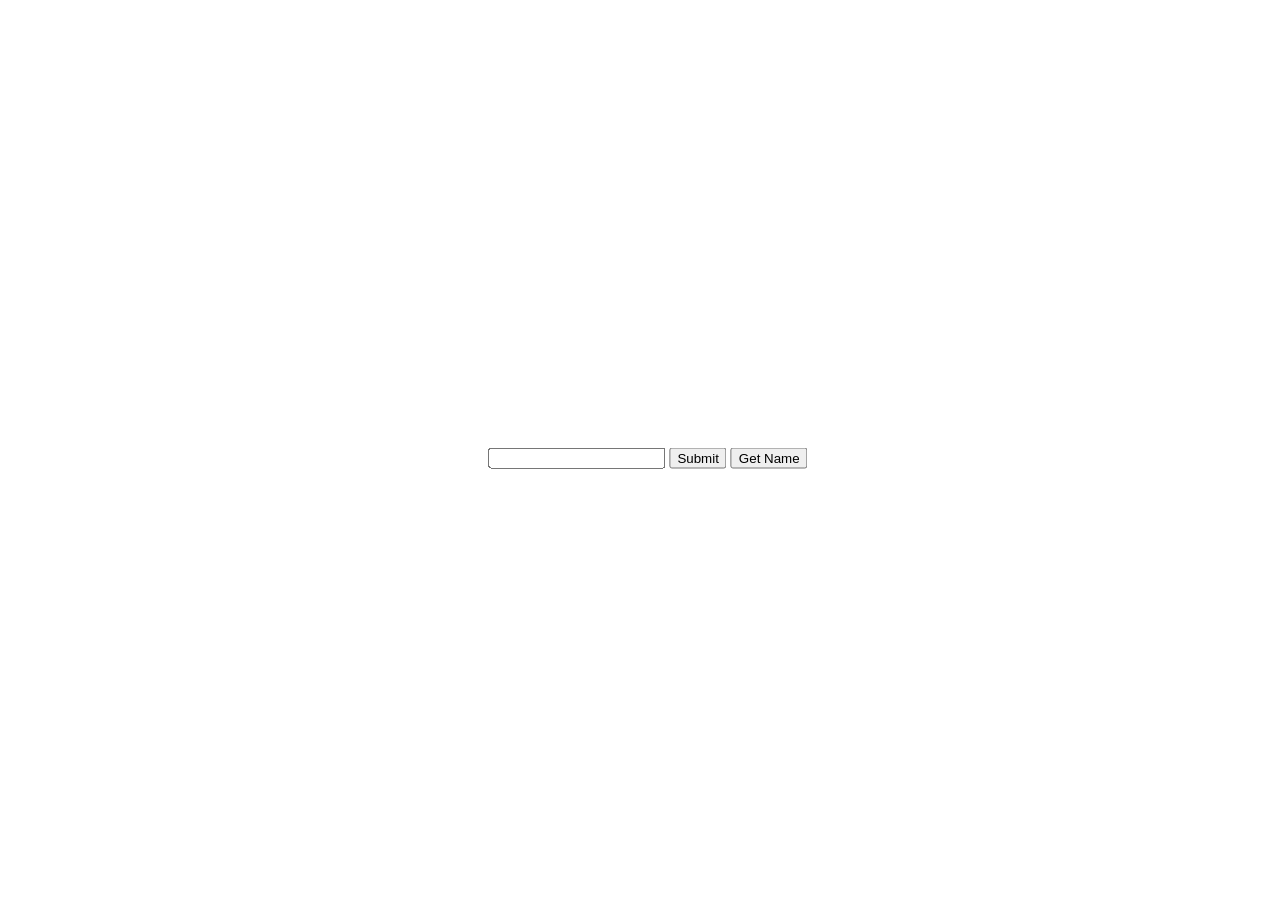
<file: part_1/templates/token.html>
<!DOCTYPE html>
<html lang="en">
  <head>
    <meta charset="UTF-8" />
    <meta http-equiv="X-UA-Compatible" content="IE=edge" />
    <meta name="viewport" content="width=device-width, initial-scale=1.0" />
    <title>Token Test</title>
    <script>
      let token;

      function getToken() {
        const name = document.getElementById("name").value;
        fetch("http://localhost:5000/get_auth_token", {
          method: "POST",
          headers: {
            "Content-Type": "application/x-www-form-urlencoded",
          },
          body: `name=${name}`,
        })
          .then((response) => response.json())
          .then((data) => {
            console.log(data.token);
            token = data.token;
          })
          .catch((error) => console.error(error));
      }

      function getName() {
        if (!token) {
          alert("You are yet to authenticate");
          return;
        }

        fetch("http://localhost:5000/retrieve_user", {
          headers: {
            Authorization: `Bearer ${token}`,
          },
        })
          .then((response) => response.json())
          .then((data) => {
            alert(`User's name is ${data.user}`);
          })
          .catch((error) => console.error(error));
      }
    </script>
  </head>

  <style>
    body {
      position: absolute;
      top: 50%;
      left: 50%;
      transform: translateX(-50%) translateY(-50%);
    }
  </style>
  <body>
    <form>
      <label for="name"></label>
      <input type="text" id="name" name="name" />
      <button onclick="getToken()" type="button">Submit</button>
      <button onclick="getName()" type="button">Get Name</button>
    </form>
  </body>
</html>
</file>
